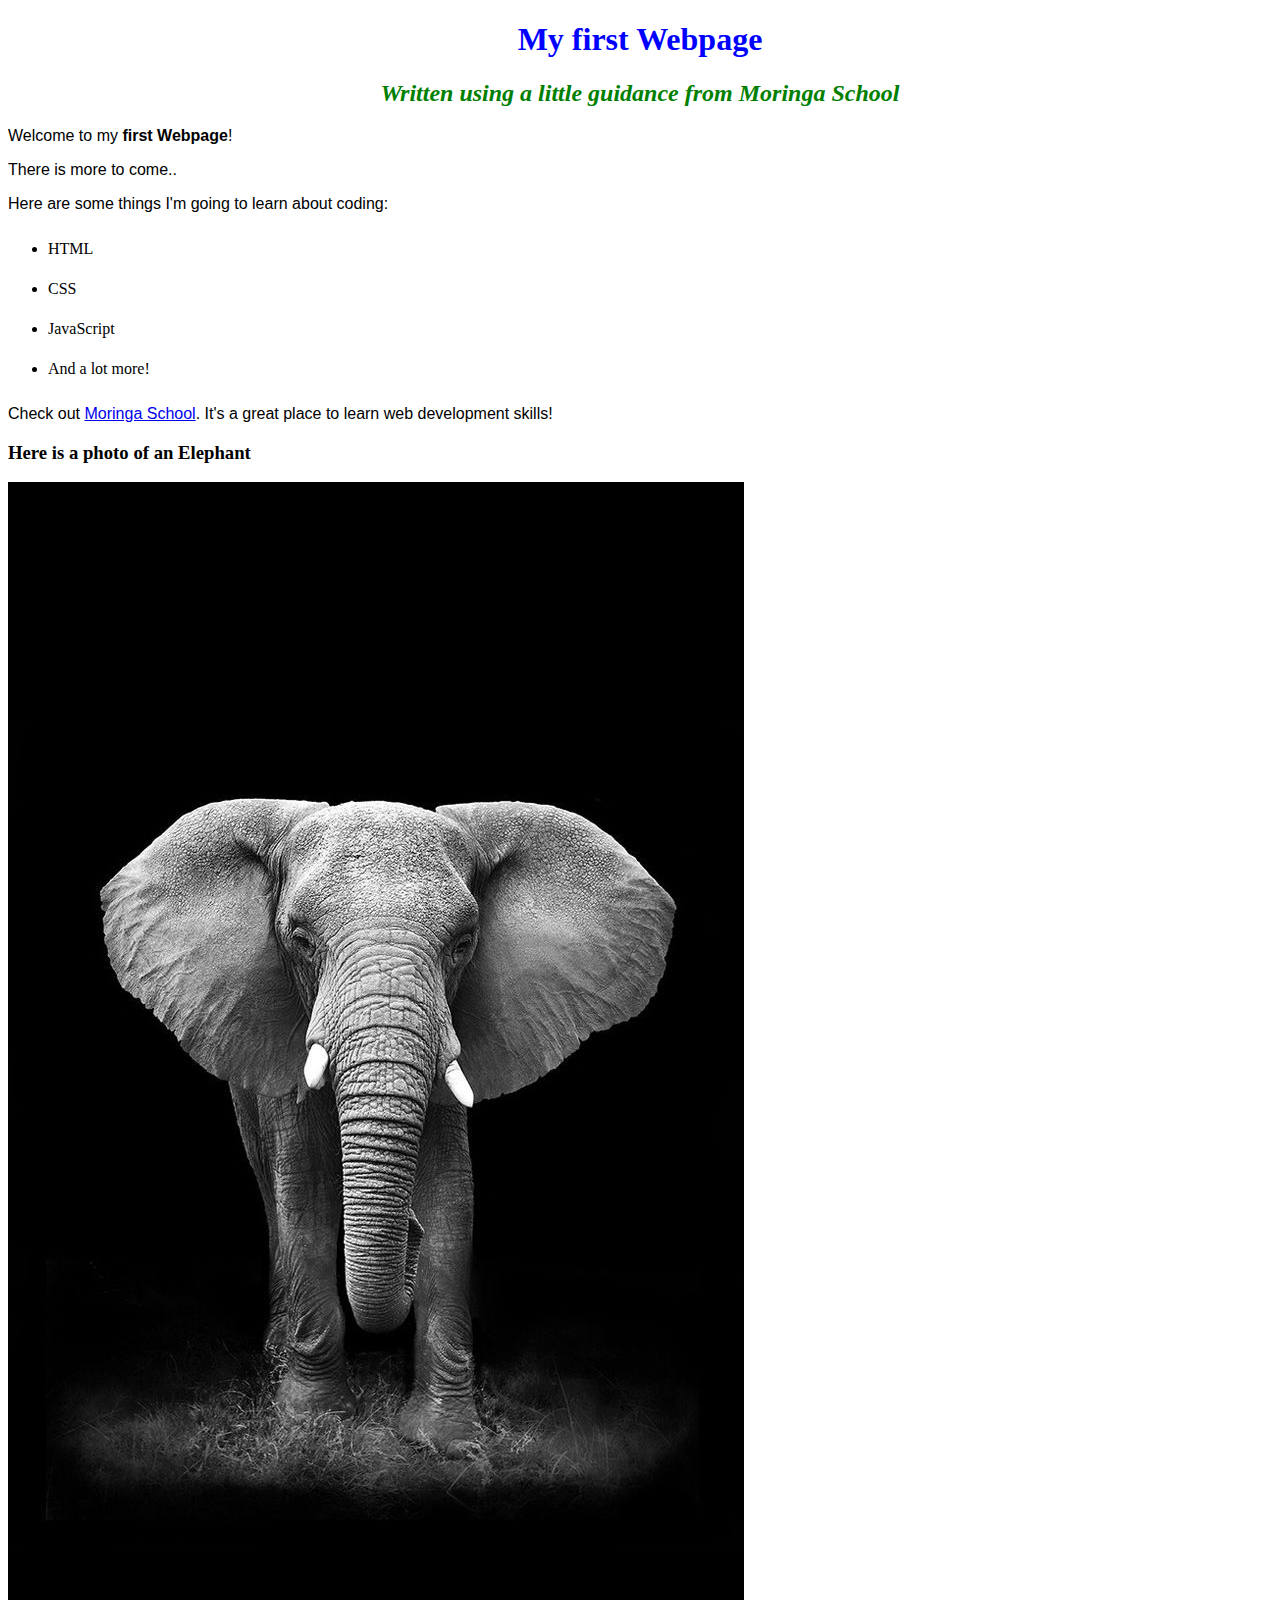
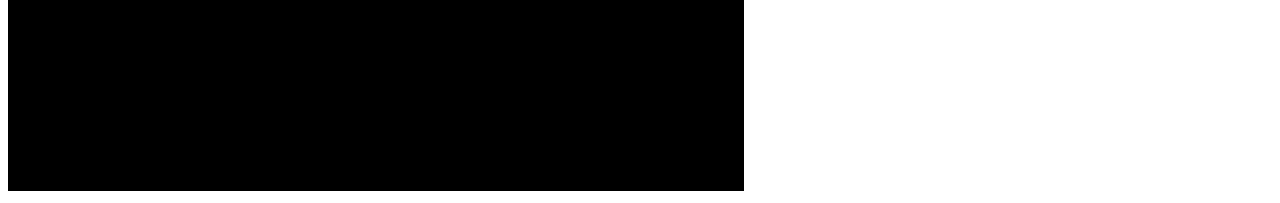
<file: index.html>
<!DOCTYPE html>
<html>
    <head>
        <title>Hello, world!</title>
        <link href="css/styles.css" rel="stylesheet" type="text/css">
    </head>
    <body>
        <h1>My first Webpage</h1>
        <h2>Written using a little guidance from <em>Moringa School</em></h2>
    <p>Welcome to my <strong>first Webpage</strong>!</p>
    <p>There is more to come..</p>
    <p>Here are some things I'm going to learn about coding:</p>
    <ul>
        <li>HTML</li>
        <li>CSS</li>
        <li>JavaScript</li>
        <li>And a lot more!</li>
    </ul>
    <p>Check out <a href="http://moringaschool.com/">Moringa School</a>. It's a great place to learn web development skills!</p>
    <h3>Here is a photo of an Elephant</h3>
    <img src="images/elephant.jpg" alt="A photo of an elephant">
    </body>
</html>
</file>
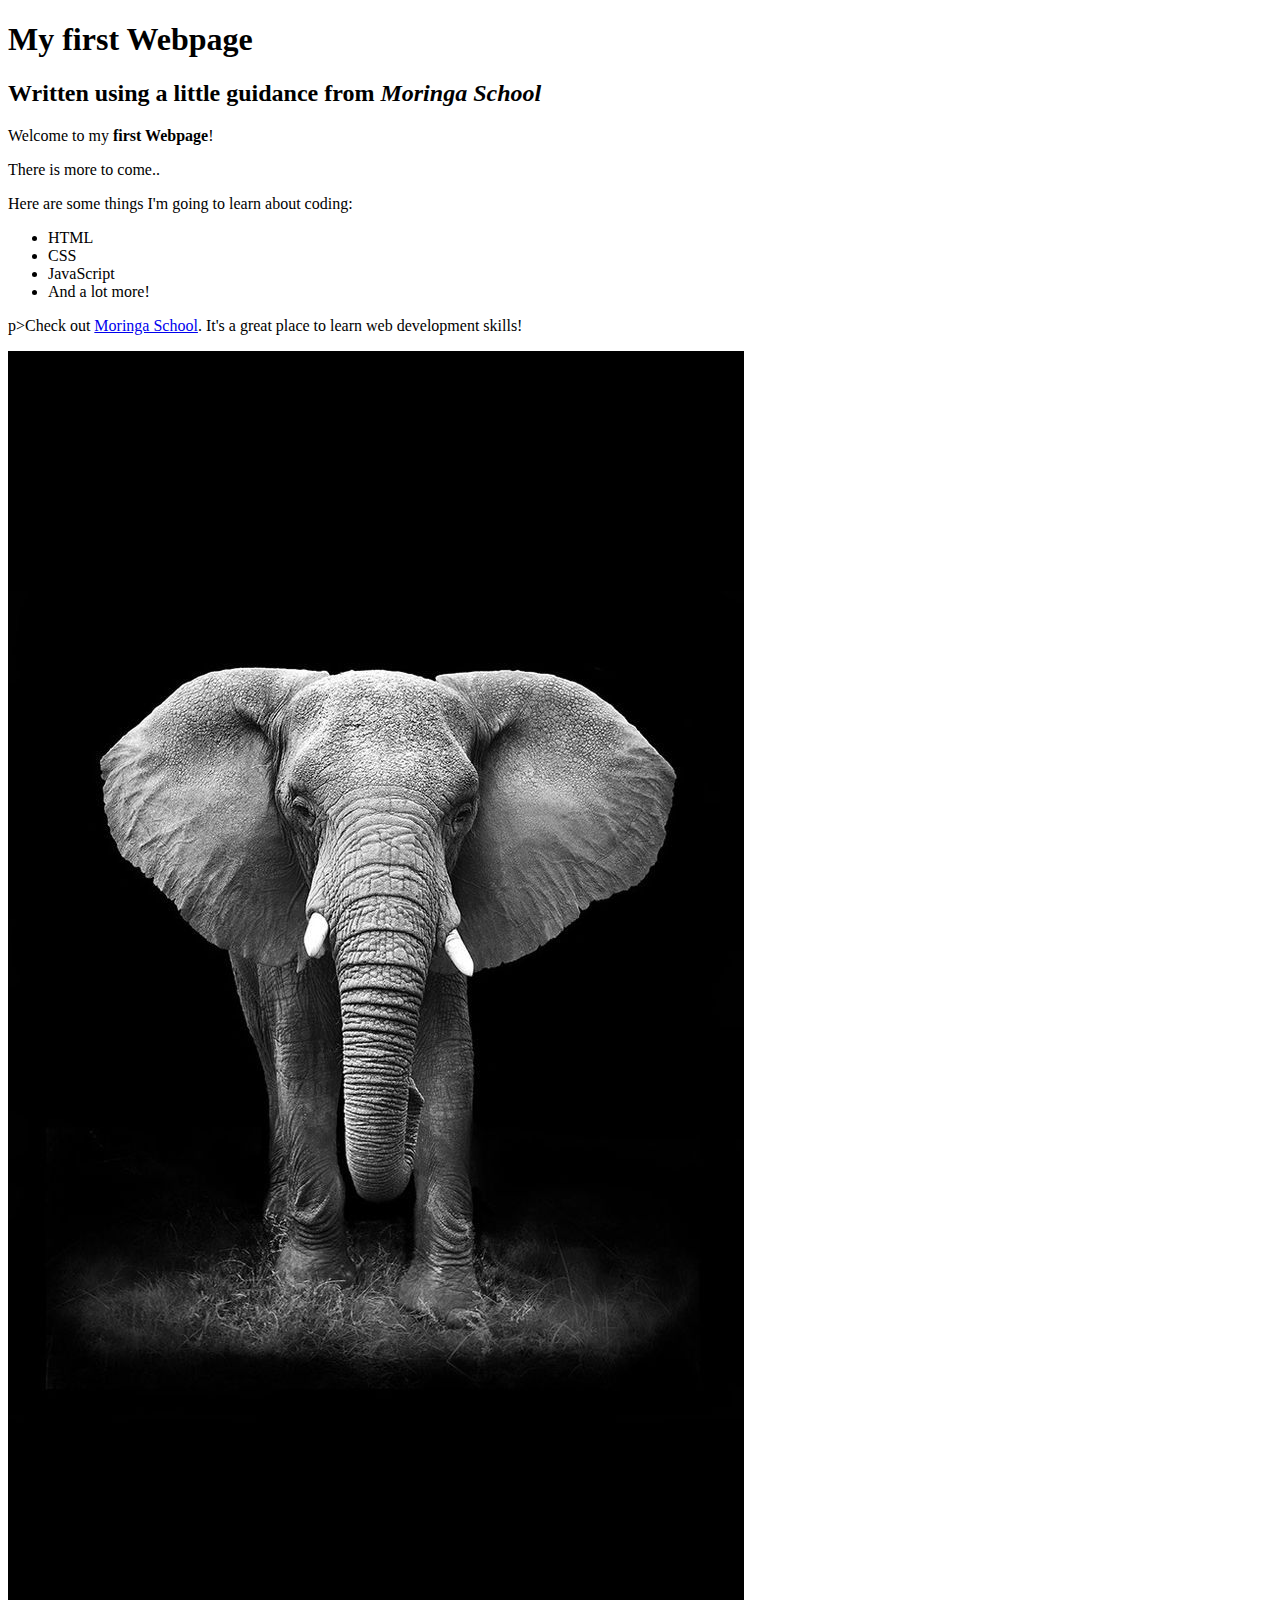
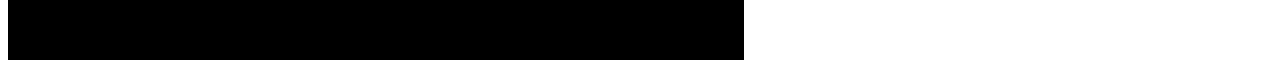
<file: hello-world.html>
<!DOCTYPE html>
<html>
    <head>
        <title>Hello, world!</title>
    </head>
    <body>
        <h1>My first Webpage</h1>
        <h2>Written using a little guidance from <em>Moringa School</em></h2>
    <p>Welcome to my <strong>first Webpage</strong>!</p>
    <p>There is more to come..</p>
    <p>Here are some things I'm going to learn about coding:</p>
    <ul>
        <li>HTML</li>
        <li>CSS</li>
        <li>JavaScript</li>
        <li>And a lot more!</li>
    </ul>
    p>Check out <a href="http://moringaschool.com/">Moringa School</a>. It's a great place to learn web development skills!</p>
    <img src="images/elephant.jpg" alt="A photo of an elephant">
    </body>
</html>
</file>
<file: css/styles.css>
h1 {
    color: blue;
    text-align: center;
  }
h2 {
    color: green;
  font-style: italic;
  text-align: center;
}
p {
  font-family: sans-serif;
}
ul {
  line-height: 40px;
}
</file>
